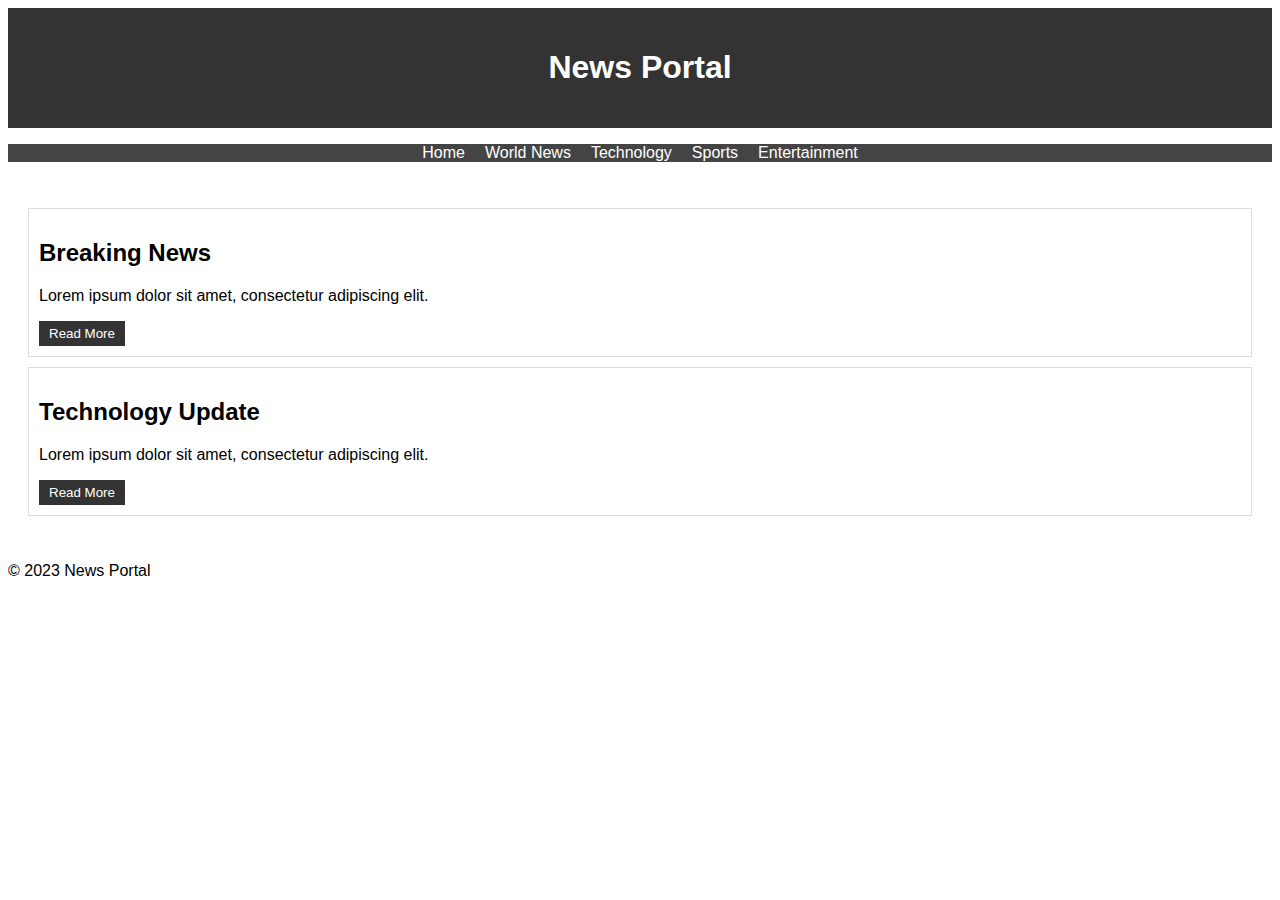
<file: dirs/news_protal_vs2/index.html>
<!DOCTYPE html>
<html lang="en">
  <head>
    <meta charset="UTF-8" />
    <meta name="viewport" content="width=device-width, initial-scale=1.0" />
    <title>News Portal</title>
    <link rel="stylesheet" href="./css/style.css" />
  </head>
  <body>
    <header>
      <h1>News Portal</h1>
    </header>
    <nav>
      <ul>
        <li><a href="#">Home</a></li>
        <li><a href="#">World News</a></li>
        <li><a href="#">Technology</a></li>
        <li><a href="#">Sports</a></li>
        <li><a href="#">Entertainment</a></li>
      </ul>
    </nav>
    <main>
      <section id="news-section">
        <article class="news-article">
          <h2>Breaking News</h2>
          <p>Lorem ipsum dolor sit amet, consectetur adipiscing elit.</p>
          <button class="read-more-button">Read More</button>
        </article>
        <article class="news-article">
          <h2>Technology Update</h2>
          <p>Lorem ipsum dolor sit amet, consectetur adipiscing elit.</p>
          <button class="read-more-button">Read More</button>
        </article>
      </section>
    </main>
    <footer>
      <p>&copy; 2023 News Portal</p>
    </footer>
    <script src="./js/script.js"></script>
  </body>
</html>
</file>
<file: dirs/news_protal_vs2/css/style.css>
body {
  font-family: Arial, sans-serif;
}

header {
  background-color: #333;
  color: white;
  text-align: center;
  padding: 20px;
}

nav {
  background-color: #444;
}

nav ul {
  list-style: none;
  padding: 0;
  display: flex;
  justify-content: center;
}

nav li {
  margin: 0 10px;
}

nav a {
  text-decoration: none;
  color: white;
}

main {
  padding: 20px;
}

.news-article {
  border: 1px solid #ddd;
  padding: 10px;
  margin: 10px 0;
}

.read-more-button {
  background-color: #333;
  color: white;
  border: none;
  padding: 5px 10px;
  cursor: pointer;
}

.read-more-button:hover {
  background-color: #555;
}

.news-article .expanded {
  max-height: none;
  overflow: visible;
}
</file>
